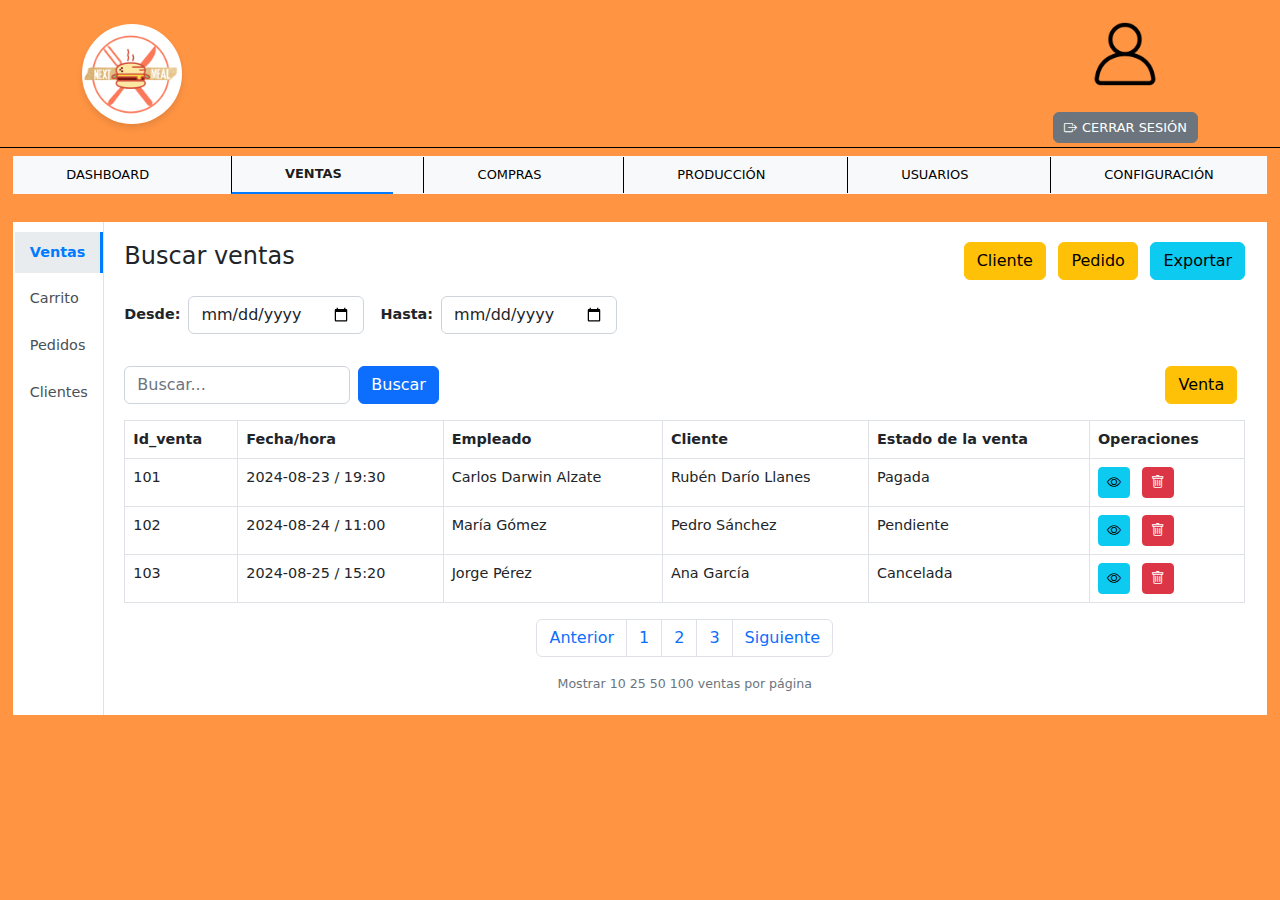
<file: index.html>
<!DOCTYPE html>
<html lang="en">

<head>
    <meta charset="utf-8" />
    <meta name="viewport" content="width=device-width, initial-scale=1, shrink-to-fit=no" />
    <meta name="description" content="" />
    <meta name="author" content="" />
    <title>Bare - Start Bootstrap Template</title>
    <!-- Favicon-->
    <link rel="icon" type="image/x-icon" href="assets/favicon.ico" />
    <!-- Core theme CSS (includes Bootstrap)-->
    <link rel="stylesheet" href="https://cdn.jsdelivr.net/npm/bootstrap-icons@1.10.0/font/bootstrap-icons.css">
    <link href="css/styles.css" rel="stylesheet" />
    <link href="css/estilos.css" rel="stylesheet" />
</head>

<body>
    <header class="header-top py-1">
        <div class="container d-flex justify-content-between align-items-center">
            <!-- Ícono de la empresa -->
            <div class="company-logo">
                <img src="assets/img/Logo Next Meal.png" alt="Company Logo" height="100">
            </div>
            <!-- Ícono de perfil de usuario -->
            <div class="user-profile d-flex flex-column align-items-center">
                <img src="assets/img/user.png" alt="User Profile" height="40">
                <button class="cerrar-sesion mt-2 btn btn-secondary"><i class="bi bi-box-arrow-right"></i> CERRAR SESIÓN</button>
            </div>
        </div>
    </header>
    <!-- Responsive navbar-->
    <nav class="navbar navbar-expand-lg navbar-light">
        <div class="container-fluid custom-width bg-light">
            <!-- Cambiado a container-fluid para ocupar todo el ancho -->
            <button class="navbar-toggler" type="button" data-bs-toggle="collapse"
                data-bs-target="#navbarSupportedContent" aria-controls="navbarSupportedContent" aria-expanded="false"
                aria-label="Toggle navigation">
                <span class="navbar-toggler-icon"></span>
            </button>
            <div class="collapse navbar-collapse justify-content-center" id="navbarSupportedContent">
                <ul class="navbar-nav nav-titles w-100 justify-content-between">
                    <li class="nav-item flex-fill text-center"><a class="nav-link" href="#">DASHBOARD</a></li>
                    <li class="nav-item flex-fill text-center"><a class="nav-link active" href="#">VENTAS</a></li>
                    <li class="nav-item flex-fill text-center"><a class="nav-link" href="#">COMPRAS</a></li>
                    <li class="nav-item flex-fill text-center"><a class="nav-link" href="#">PRODUCCIÓN</a></li>
                    <li class="nav-item flex-fill text-center"><a class="nav-link" href="#">USUARIOS</a></li>
                    <li class="nav-item flex-fill text-center"><a class="nav-link" href="#">CONFIGURACIÓN</a></li>
                </ul>
            </div>
        </div>
    </nav>
    <!-- Contenedor de pestañas -->
    <div class="container-fluid custom-width tab-container">
        <ul class="nav nav-tabs" id="myTab" role="tablist">
            <li class="nav-item" role="presentation">
                <button class="nav-link active" id="ventas-tab" data-bs-toggle="tab" data-bs-target="#ventas"
                    type="button" role="tab" aria-controls="ventas" aria-selected="true">Ventas</button>
            </li>
            <li class="nav-item" role="presentation">
                <button class="nav-link" id="carrito-tab" data-bs-toggle="tab" data-bs-target="#carrito" type="button"
                    role="tab" aria-controls="carrito" aria-selected="false">Carrito</button>
            </li>
            <li class="nav-item" role="presentation">
                <button class="nav-link" id="pedidos-tab" data-bs-toggle="tab" data-bs-target="#pedidos" type="button"
                    role="tab" aria-controls="pedidos" aria-selected="false">Pedidos</button>
            </li>
            <li class="nav-item" role="presentation">
                <button class="nav-link" id="clientes-tab" data-bs-toggle="tab" data-bs-target="#clientes" type="button"
                    role="tab" aria-controls="clientes" aria-selected="false">Clientes</button>
            </li>
        </ul>
        <div class="tab-content" id="myTabContent">
            <div class="tab-pane fade show active" id="ventas" role="tabpanel" aria-labelledby="ventas-tab">
                <!-- El contenido de ventas se cargará aquí dinámicamente -->
            </div>
            <div class="tab-pane fade" id="carrito" role="tabpanel" aria-labelledby="carrito-tab">
                <h2>Perfil de Usuario</h2>
                <form>
                    <div class="mb-3">
                        <label for="username" class="form-label">Nombre de usuario</label>
                        <input type="text" class="form-control" id="username"
                            placeholder="Ingrese su nombre de usuario">
                    </div>
                    <div class="mb-3">
                        <label for="email" class="form-label">Correo electrónico</label>
                        <input type="email" class="form-control" id="email" placeholder="Ingrese su correo electrónico">
                    </div>
                    <div class="mb-3">
                        <label for="password" class="form-label">Contraseña</label>
                        <input type="password" class="form-control" id="password" placeholder="Ingrese su contraseña">
                    </div>
                    <button type="submit" class="btn btn-primary">Actualizar Perfil</button>
                </form>
            </div>
            <div class="tab-pane fade" id="pedidos" role="tabpanel" aria-labelledby="pedidos-tab">
                <h2>Información de Contacto</h2>
                <p>Aquí puedes encontrar información de contacto importante.</p>
            </div>
            <div class="tab-pane fade" id="clientes" role="tabpanel" aria-labelledby="clientes-tab">
            </div>
        </div>
    </div>
    <!-- Bootstrap core JS-->
    <script src="https://cdn.jsdelivr.net/npm/bootstrap@5.2.3/dist/js/bootstrap.bundle.min.js"></script>
    <!-- Core theme JS-->
    <script src="js/scripts.js"></script>
    <script src="js/ventas.js"></script>
    <script src="js/clientes.js"></script>
</body>

</html>
</file>
<file: css/estilos.css>
body {
    background-color: #ff9443;
    font-size: 90% !important  
}

/* Estilo para el encabezado */
header {
    background-color: #ff9443;
}

/* Estilo para la línea superior */
.header-top {
    border-bottom: 1px solid #000000;
    background-color: #ff9443;
}

.company-logo img {
    width: 100px; /* Tamaño ajustado */
    height: 100px; /* Asegurar que sea completamente circular */
    border-radius: 50%; /* Totalmente circular */
    object-fit: cover; /* Mantener la proporción sin deformar */
    box-shadow: 0 4px 6px rgba(0, 0, 0, 0.1); /* Sombra suave */
}

.user-profile img {
    width: 100px; /* Tamaño ajustado al botón */
    height: 100px; /* Mantener proporción circular */
    border-radius: 50%; /* Totalmente circular */
    object-fit: cover; /* Asegura que se recorte adecuadamente */
}

.container-fluid.custom-width {
    padding-left: 2px;
    padding-right: 2px;
    max-width: 98%;
    /* Ajusta el ancho según tus necesidades */
}

.cerrar-sesion {
    font-size: 90%; /* Ajustar texto al tamaño del ícono */
    padding: 5px 10px; /* Ajustar espacio interno */
    display: flex; /* Alineación */
    align-items: center;
    gap: 5px; /* Espacio entre ícono y texto */
}


/* Centrado y estilo de los títulos en el navbar */
.nav-titles {
    display: flex;
    gap: 20px;
    /* Espaciado uniforme entre los títulos */
    align-items: center;
}

.navbar-nav .nav-link {
    font-size: 90%;
    /* Tamaño de los enlaces */
    padding: 0.5rem 1rem;
    color: #000000;
    text-align: center;
}

.navbar-nav .nav-item+.nav-item .nav-link {
    border-left: 1px solid #000000;
    /* Línea divisoria entre enlaces */
    padding-left: 10px;
    margin-left: 10px;
}

.nav-link.active {
    font-weight: bold;
    color: #007bff;
    /* Cambia este color según prefieras */
    border-bottom: 2px solid #007bff;
    /* Añade un borde inferior para destacar */
}

/* Nuevos estilos para las pestañas laterales */
.tab-container {
    margin-top: 20px;
    display: flex;
    background-color: #ffffff;
}

.nav-tabs {
    flex-direction: column;
    border-right: 1px solid #dee2e6;
    border-bottom: none;
    padding-top: 10px;
}

.nav-tabs .nav-link {
    border: none;
    border-radius: 0;
    padding: 10px 15px;
    margin-bottom: 5px;
    color: #495057;
    background-color: transparent;
    transition: all 0.3s ease;
}

.nav-tabs .nav-link:hover {
    background-color: #f8f9fa;
}

.nav-tabs .nav-link.active {
    color: #007bff;
    background-color: #e9ecef;
    border-right: 3px solid #007bff;
}

.tab-content {
    flex-grow: 1;
    padding: 20px;
}

.divider {
    width: 100%;
    margin: 1rem 0;
    height: 1px;
    background-color: #000000;
}

/* Modal con fondo oscuro y bordes redondeados */
.modal-content {
    background-color: #f9f9f9;
    border-radius: 12px;
    padding: 20px;
    border: none;
    transition: all 0.3s ease;
}

/* Fondo oscuro con opacidad */
.modal-backdrop {
    background-color: rgba(0, 0, 0, 0.4) !important;
}

/* Sombra suave */
.shadow-lg {
    box-shadow: 0 8px 16px rgba(0, 0, 0, 0.1);
}

/* Títulos más suaves y más grandes */
.modal-title {
    font-size: 1.5rem;
    font-weight: 500;
    color: #333;
}


/* Animación suave en el modal */
.modal.fade .modal-dialog {
    transform: translate(0, -50%);
    opacity: 0;
    transition: transform 0.3s ease, opacity 0.3s ease;
}

.modal.fade.show .modal-dialog {
    transform: translate(0, 0);
    opacity: 1;
}
</file>
